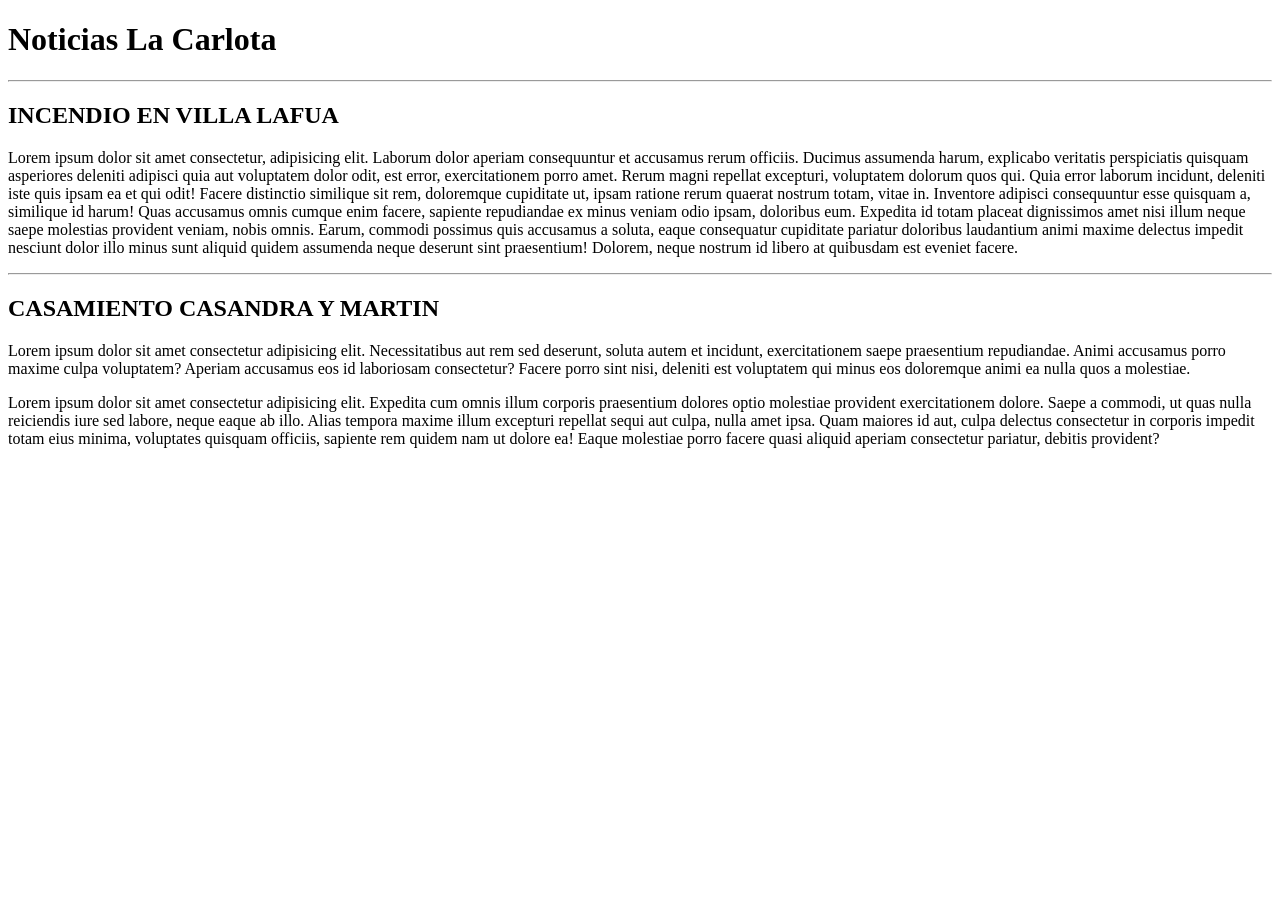
<file: Actividad_1/index.html>
<!DOCTYPE html>
<html lang="en">
<head>
    <meta charset="UTF-8">
    <meta name="viewport" content="width=device-width, initial-scale=1.0">
    <meta name="description" content="Una descripción de por lo menos 150 palabras, esto se lo pedimos a la IA">
    <meta name="keywords" content="Palabras claves, que también se lo pedimos a la IA, mínimo 10">
    <meta name="author" content="CAMINOS, Albano">
    <title>Noticias La Carlota</title>
</head>
<body>
    <header>
        <h1>Noticias La Carlota</h1>
    </header>
    <main>
        <section>
            <hr>
            <h2>INCENDIO EN VILLA LAFUA</h2>
            <p>Lorem ipsum dolor sit amet consectetur, adipisicing elit. Laborum dolor aperiam consequuntur et accusamus rerum officiis. Ducimus assumenda harum, explicabo veritatis perspiciatis quisquam asperiores deleniti adipisci quia aut voluptatem dolor odit, est error, exercitationem porro amet. Rerum magni repellat excepturi, voluptatem dolorum quos qui. Quia error laborum incidunt, deleniti iste quis ipsam ea et qui odit! Facere distinctio similique sit rem, doloremque cupiditate ut, ipsam ratione rerum quaerat nostrum totam, vitae in. Inventore adipisci consequuntur esse quisquam a, similique id harum! Quas accusamus omnis cumque enim facere, sapiente repudiandae ex minus veniam odio ipsam, doloribus eum. Expedita id totam placeat dignissimos amet nisi illum neque saepe molestias provident veniam, nobis omnis. Earum, commodi possimus quis accusamus a soluta, eaque consequatur cupiditate pariatur doloribus laudantium animi maxime delectus impedit nesciunt dolor illo minus sunt aliquid quidem assumenda neque deserunt sint praesentium! Dolorem, neque nostrum id libero at quibusdam est eveniet facere.</p>
        </section>
        <section>
            <hr>
            <h2>CASAMIENTO CASANDRA Y MARTIN</h2>
            <p>Lorem ipsum dolor sit amet consectetur adipisicing elit. Necessitatibus aut rem sed deserunt, soluta autem et incidunt, exercitationem saepe praesentium repudiandae. Animi accusamus porro maxime culpa voluptatem? Aperiam accusamus eos id laboriosam consectetur? Facere porro sint nisi, deleniti est voluptatem qui minus eos doloremque animi ea nulla quos a molestiae.</p>
            <p>Lorem ipsum dolor sit amet consectetur adipisicing elit. Expedita cum omnis illum corporis praesentium dolores optio molestiae provident exercitationem dolore. Saepe a commodi, ut quas nulla reiciendis iure sed labore, neque eaque ab illo. Alias tempora maxime illum excepturi repellat sequi aut culpa, nulla amet ipsa. Quam maiores id aut, culpa delectus consectetur in corporis impedit totam eius minima, voluptates quisquam officiis, sapiente rem quidem nam ut dolore ea! Eaque molestiae porro facere quasi aliquid aperiam consectetur pariatur, debitis provident?</p>
        </section>
    </main>
    
    
    
</body>
</html>
</file>
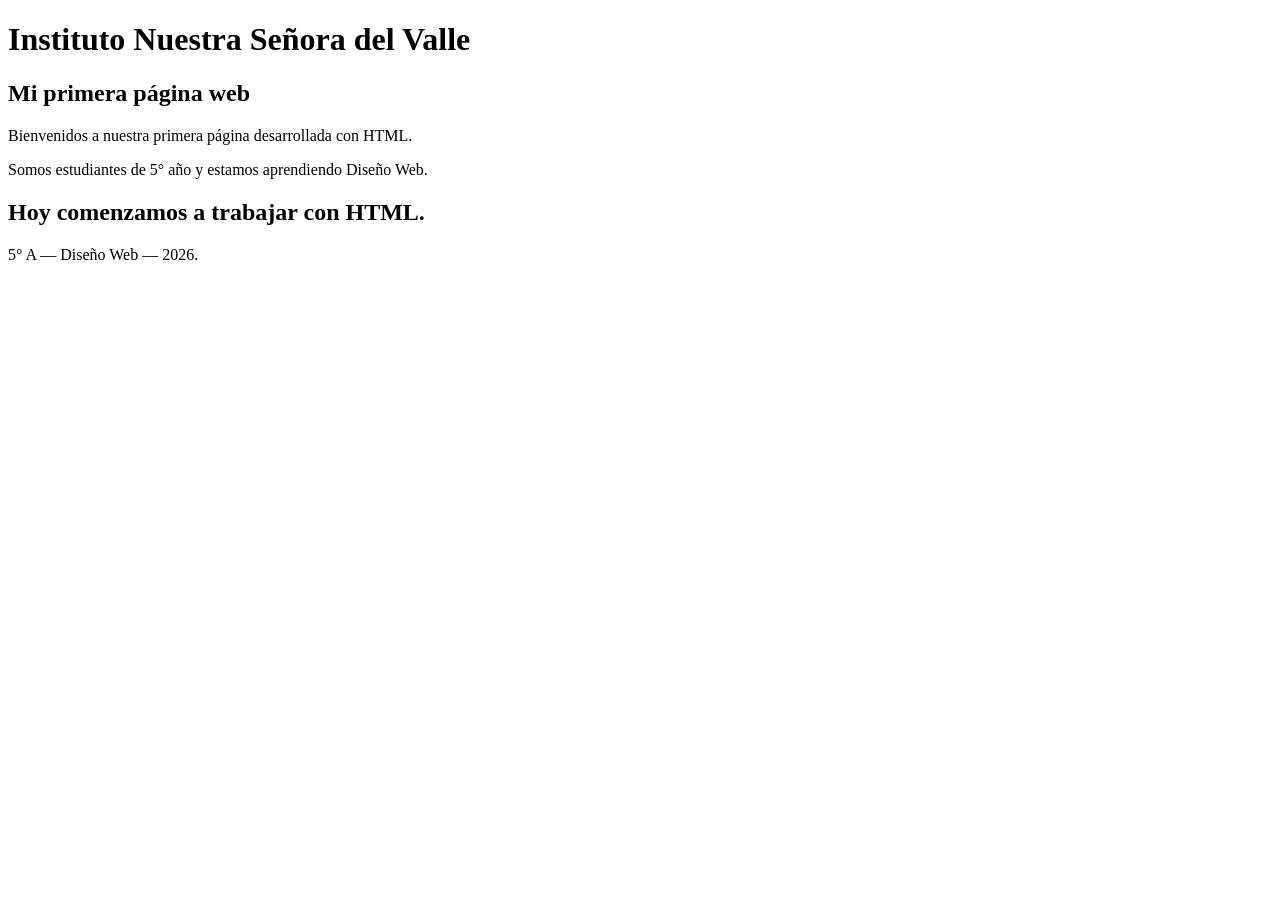
<file: Actividad_2/index.html>
<!DOCTYPE html>
<html lang="es">
<head>
    <meta charset="UTF-8">
    <meta name="viewport" content="width=device-width, initial-scale=1.0">
    <meta name="description" content="">
    <meta name="keywords" content="">
    <meta name="author" content="CAMINOS, Albano">
    <title>Instituto Nuestra Señora del Valle</title>
</head>
<body>
    <header>
        <h1>Instituto Nuestra Señora del Valle</h1>
    </header>
    <main>
        <section>
            <h2>Mi primera página web</h2>
            <p>Bienvenidos a nuestra primera página desarrollada con HTML.</p>
        </section>
        <section id="SobreNosotros">
            <p>Somos estudiantes de 5° año y estamos aprendiendo Diseño Web.</p>
        </section>
        <section id="Noticias">
            <h2>Hoy comenzamos a trabajar con HTML.</h2>
        </section>
    </main>
    <footer>
        <p>5° A — Diseño Web — 2026.</p>
    </footer>
</body>
</html>
</file>
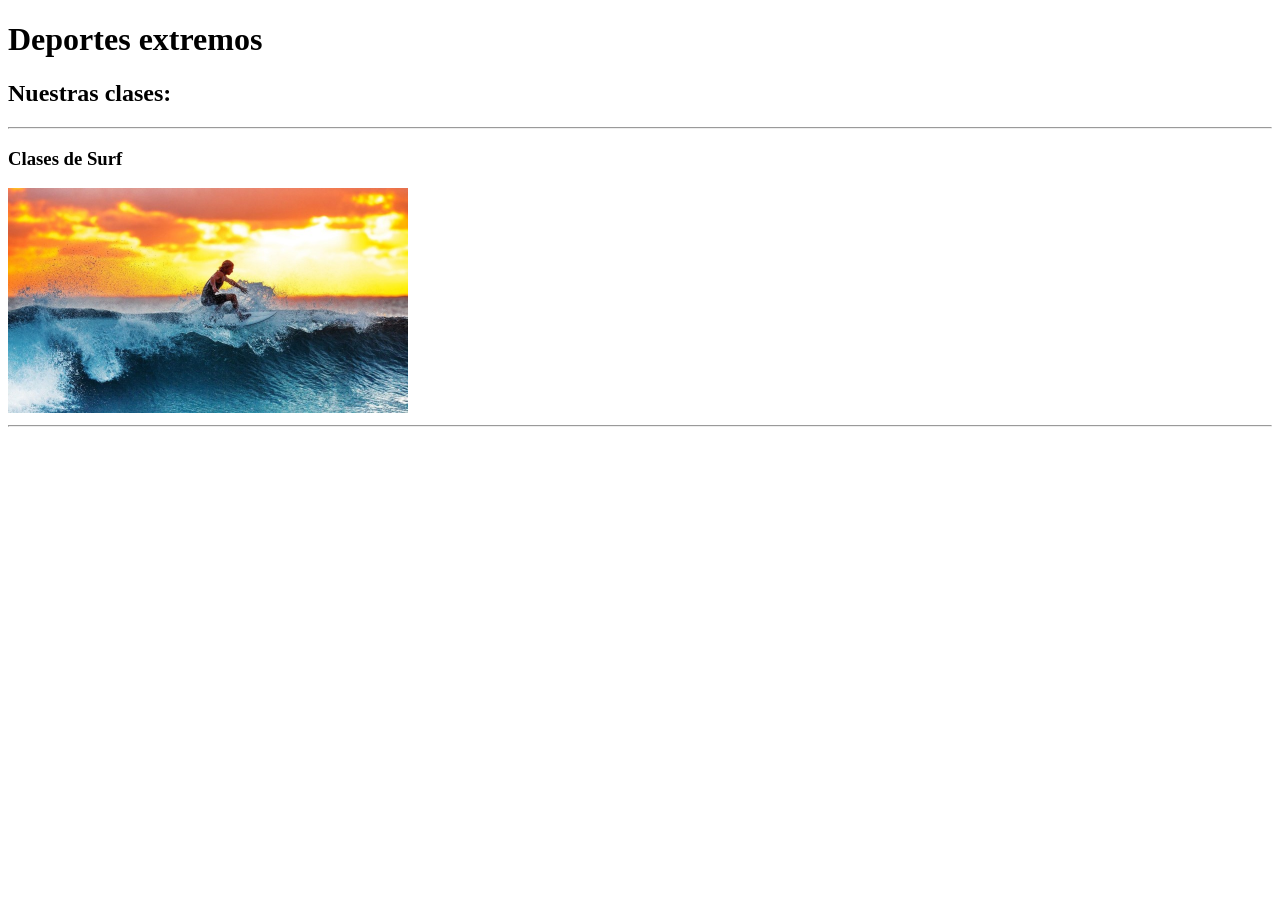
<file: Actividad_3/index.html>
<!DOCTYPE html>
<html lang="en">
<head>
    <meta charset="UTF-8">
    <meta name="viewport" content="width=device-width, initial-scale=1.0">
    <meta name="description" content="">
    <meta name="keywords" content="">
    <meta name="author" content="CAMINOS, Albano">
    <title>Deportes extremos</title>
</head>
<body>
    <header>
        <h1>Deportes extremos</h1>
    </header>
    <main>
        <section>
            <h2>Nuestras clases:</h2>
            <hr>
        </section>
        <section>
            <h3>Clases de Surf</h3>
            <img src="./assets/surf.jpg" alt="Clases de surf" width="400px">
            <hr>
        </section>
    </main>
</body>
</html>
</file>
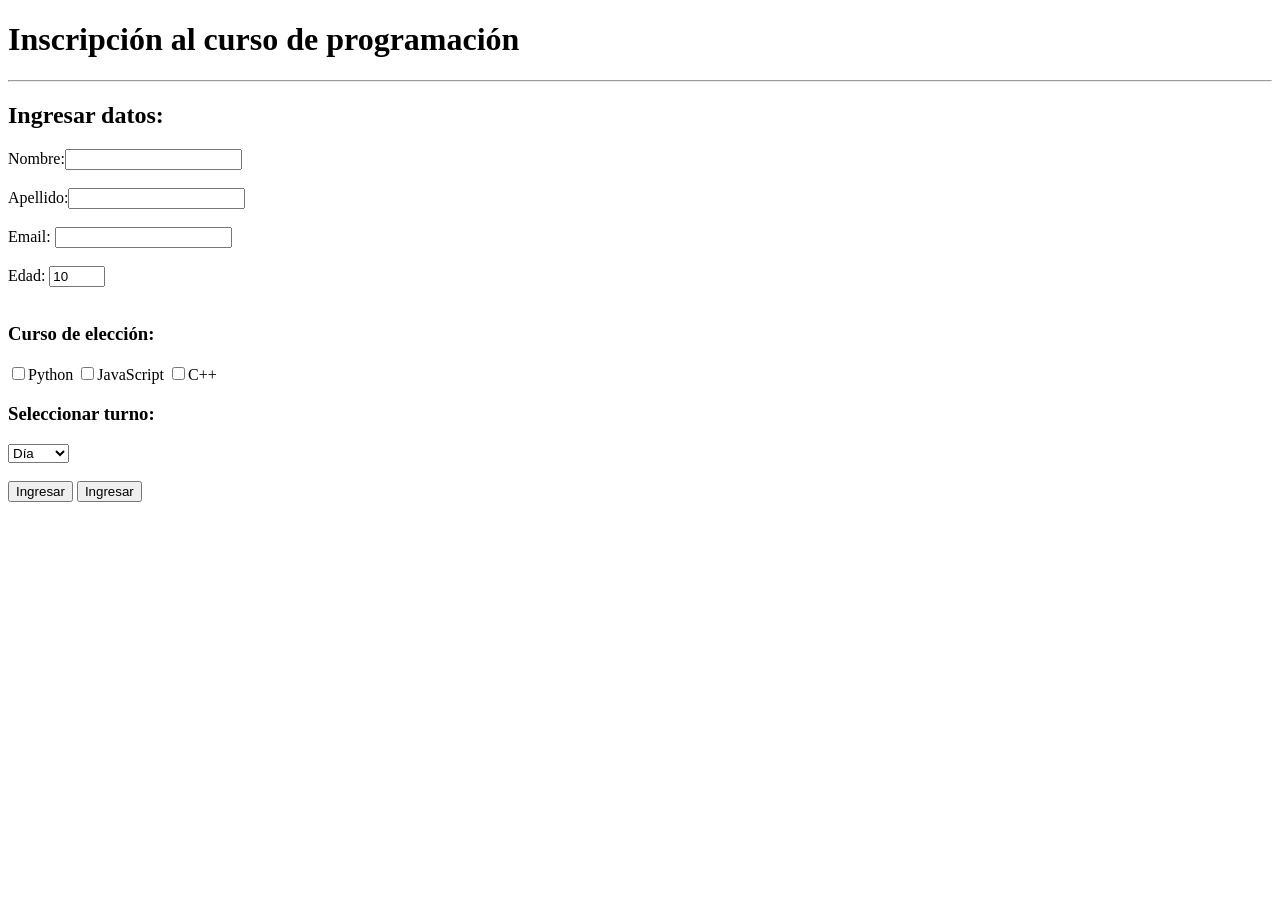
<file: Actividad_4/index.html>
<!DOCTYPE html>
<html lang="en">
<head>
    <meta charset="UTF-8">
    <meta name="viewport" content="width=device-width, initial-scale=1.0">
    <meta name="description" content="">
    <meta name="keywords" content="">
    <meta name="author" content="CAMINOS, Albano">
    <title>Formularios</title>
</head>
<body>
    <header>
        <h1>Inscripción al curso de programación</h1>
        <hr>
    </header>
    <main>
        <section>
            <h2>Ingresar datos:</h2>
            <form action="">
                <label for="name">Nombre:<input type="text" id="name"></label>
                <br><br>
                <labe for="lastname">Apellido:<input type="text" id="lastname"></labe>
                <br><br>
                <label for="email">Email: <input type="email" id="email"></label>
                <br><br>
                <label for="lyo">Edad: <input type="number" name="" id="lyo" min="0" max="120" value="10"></label>
                <br><br>

                <h3>Curso de elección:</h3>
                <label for="python"><input type="checkbox" name="" id="pyhton">Python</label>
                <label for="JS"><input type="checkbox" name="" id="JS">JavaScript</label>
                <label for="cpp"><input type="checkbox" name="" id="cpp">C++</label>

                <h3>Seleccionar turno:</h3>

                <select name="" id="turno">
                    <option value="_1">Día</option>
                    <option value="_2">Noche</option>
                </select>
                <br><br>
                <input type="button" value="Ingresar">
                <button>Ingresar</button>
            </form>
        </section>
    </main>
</body>
</html>
</file>
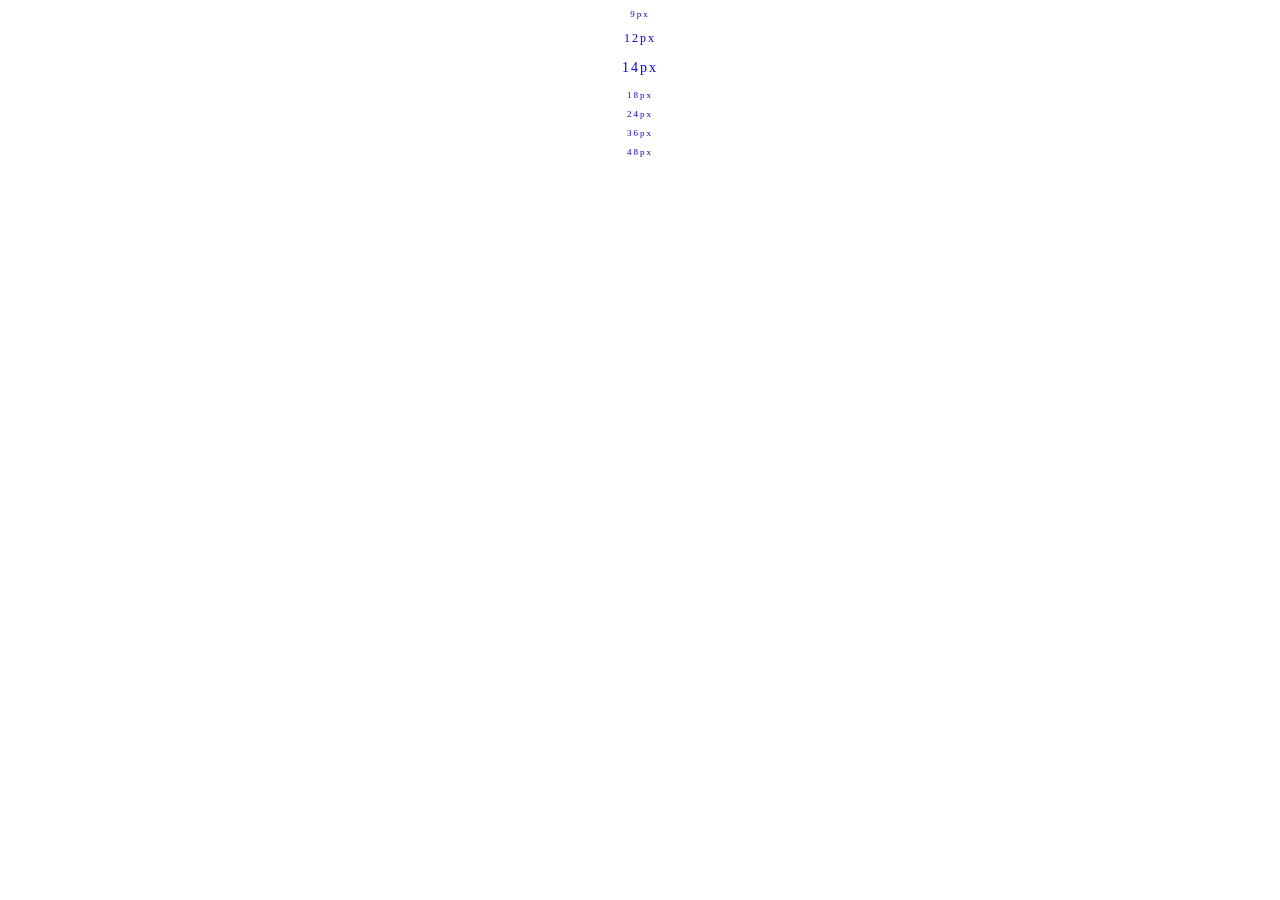
<file: CSS/Actividad_1/index.html>
<!DOCTYPE html>
<html lang="en">
<head>
    <meta charset="UTF-8">
    <meta name="viewport" content="width=device-width, initial-scale=1.0">
    <meta name="description" content="">
    <meta name="keywords" content="">
    <meta name="author" content="CAMINOS, Albano">
    <title>Aprendiendo CSS</title>
</head>
<style>
    .estilosComunes{
        text-align: center;
        color: blue;
        letter-spacing: 2px;
        font-size: 9px;
    }

    #tamanio1{
        font-size: 12px;
    }

    #tamanio2{
        font-size: 14px;
    }
</style>
<body>
    <main>
        <section>
            <p class="estilosComunes">9px</p>
            <p class="estilosComunes" id="tamanio1">12px</p>
            <p class="estilosComunes" id="tamanio2">14px</p>
            <p class="estilosComunes" id="tamanio3">18px</p>
            <p class="estilosComunes" id="tamanio4">24px</p>
            <p class="estilosComunes" id="tamanio5">36px</p>
            <p class="estilosComunes" id="tamanio6">48px</p>
        </section>
    </main>
</body>
</html>
</file>
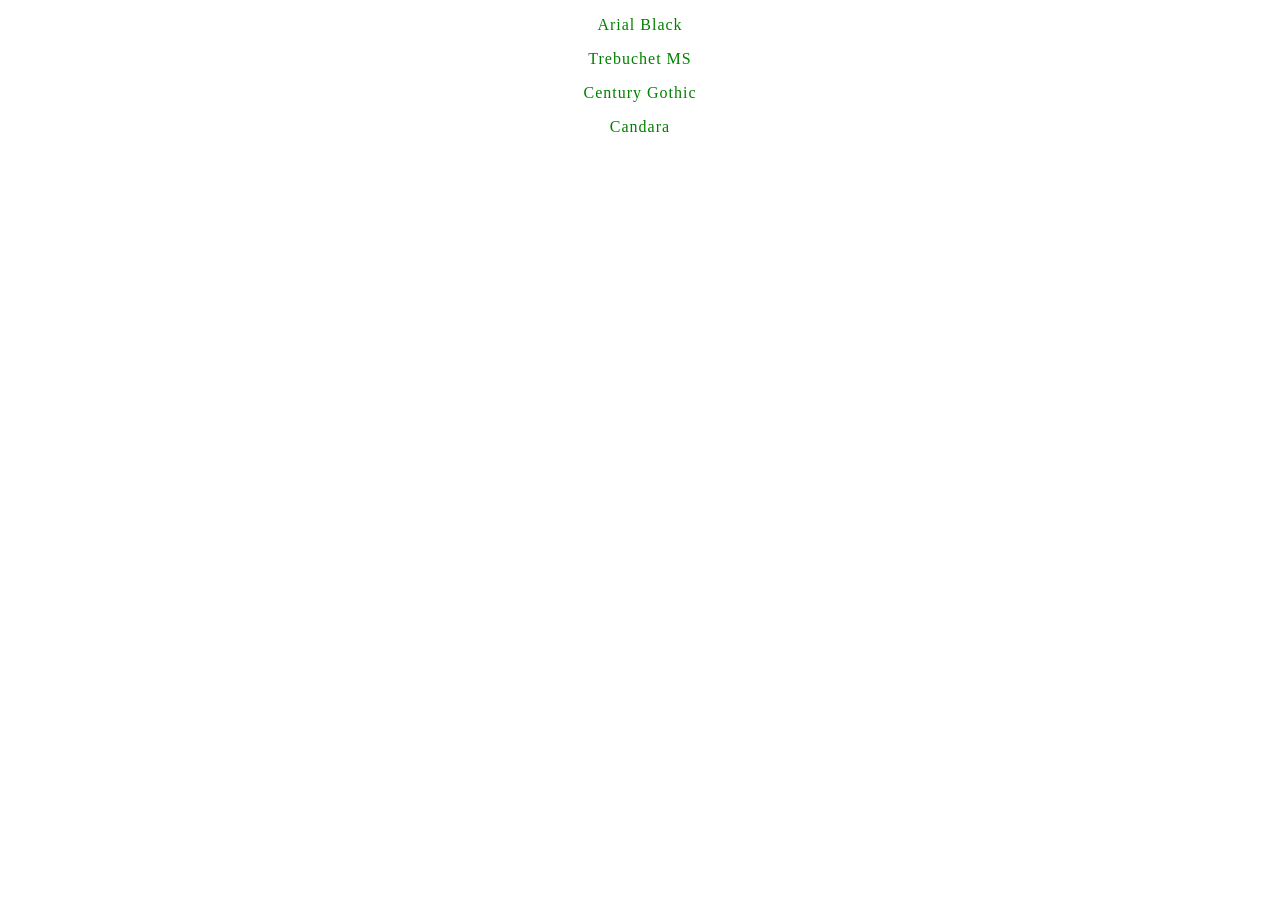
<file: CSS/Actividad_2/index.html>
<!DOCTYPE html>
<html lang="en">
<head>
    <meta charset="UTF-8">
    <meta name="viewport" content="width=device-width, initial-scale=1.0">
    <meta name="description" content="">
    <meta name="keywords" content="">
    <meta name="author" content="CAMINOS, Albano">
    <title>Aprendiendo CSS</title>
</head>
<body>
    <main>
        <section style="text-align: center; color: green; letter-spacing: 1px;">
            <p style="font-family: 'Arial Black';">Arial Black</p>
            <p style="font-family: 'Trebuchet MS';">Trebuchet MS</p>
            <p>Century Gothic</p>
            <p>Candara</p>
        </section>
    </main>
</body>
</html>
</file>
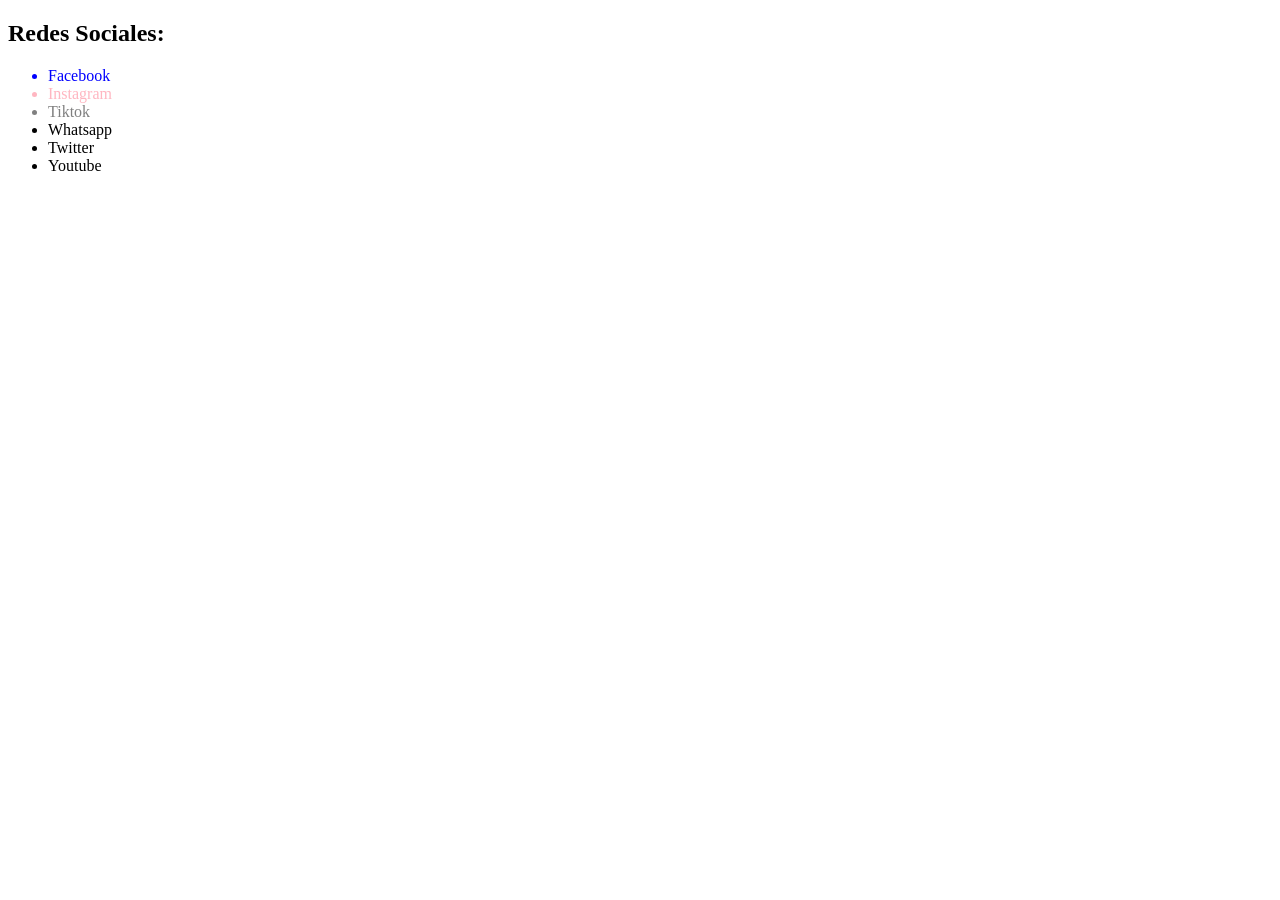
<file: CSS/Actividad_3/index.html>
<!DOCTYPE html>
<html lang="en">
<head>
    <meta charset="UTF-8">
    <meta name="viewport" content="width=device-width, initial-scale=1.0">
    <meta name="description" content="">
    <meta name="keywords" content="">
    <meta name="author" content="CAMINOS, Albano">
    <link rel="stylesheet" href="style.css">
    <title>Aprendiendo CSS</title>
</head>
<body>
    <main>
        <section>
            <h1>Redes Sociales:</h1>
            <ul>
                <li id="element1">Facebook</li>
                <li id="element2">Instagram</li>
                <li id="element3">Tiktok</li>
                <li id="element4">Whatsapp</li>
                <li id="element5">Twitter</li>
                <li id="element6">Youtube</li>
            </ul>
        </section>
    </main>
</body>
</html>
</file>
<file: CSS/Actividad_3/style.css>
#element1{
    color: blue;
}

#element2{
    color: lightpink;
}

#element3{
    color: grey;
}
</file>
